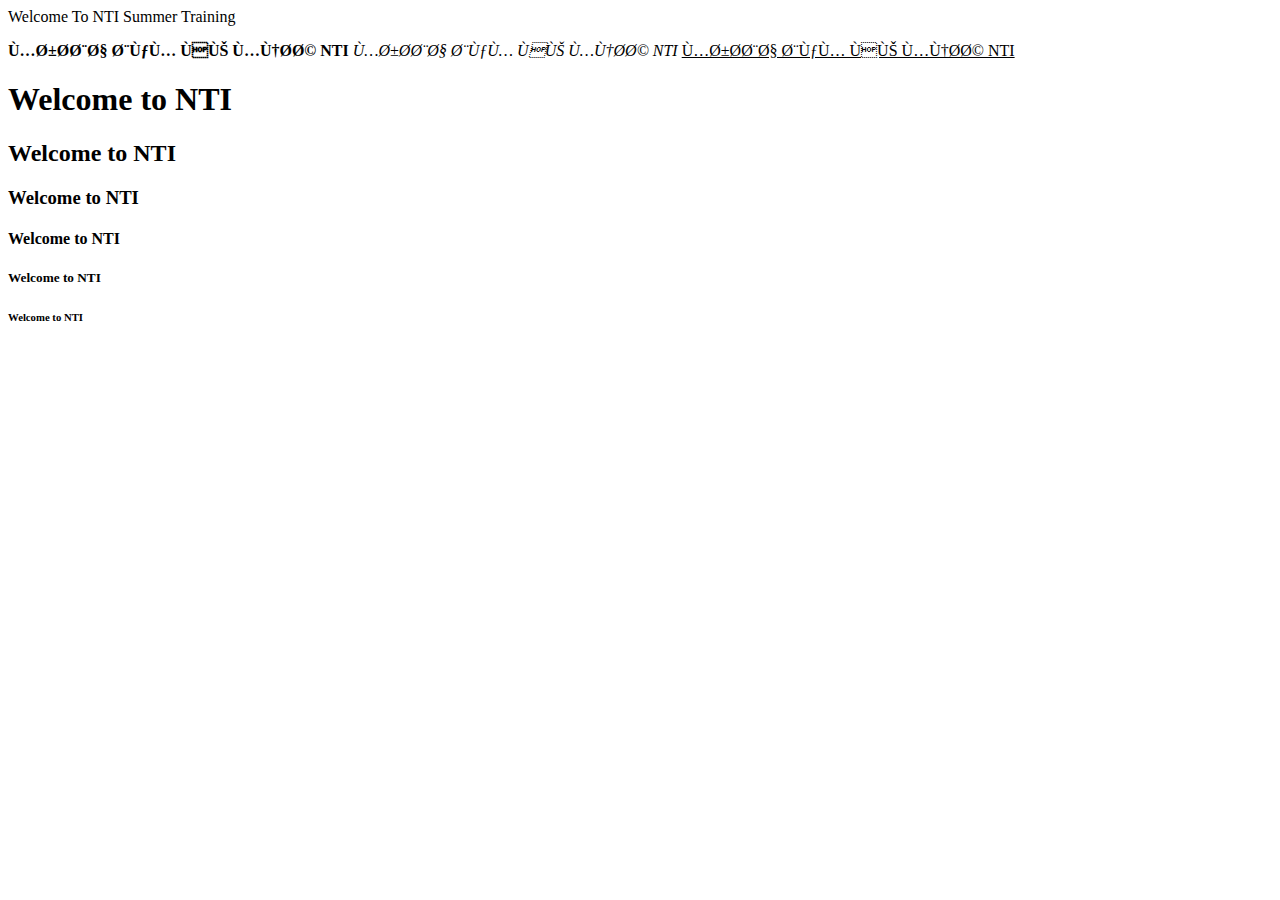
<file: Day3/index.html>
<html>
    <head>
        <title>Day 3</title>
        <meta charset="ISO-8859-1">
        <meta charset="ASCII">
        <meta charset="UTF-8">
    </head>
    <body>
        <p>Welcome To NTI Summer Training</p>
        <!--SEO => Search Engine Optimization-->
        <b>مرحبا بكم في منحة NTI</b>
        <i>مرحبا بكم في منحة NTI</i>
        <u>مرحبا بكم في منحة NTI</u>
        <!--Heading-->
        <h1>Welcome to NTI</h1>
        <h2>Welcome to NTI</h2>
        <h3>Welcome to NTI</h3>
        <h4>Welcome to NTI</h4>
        <h5>Welcome to NTI</h5>
        <h6>Welcome to NTI</h6>
    
    </body>
</html>
</file>
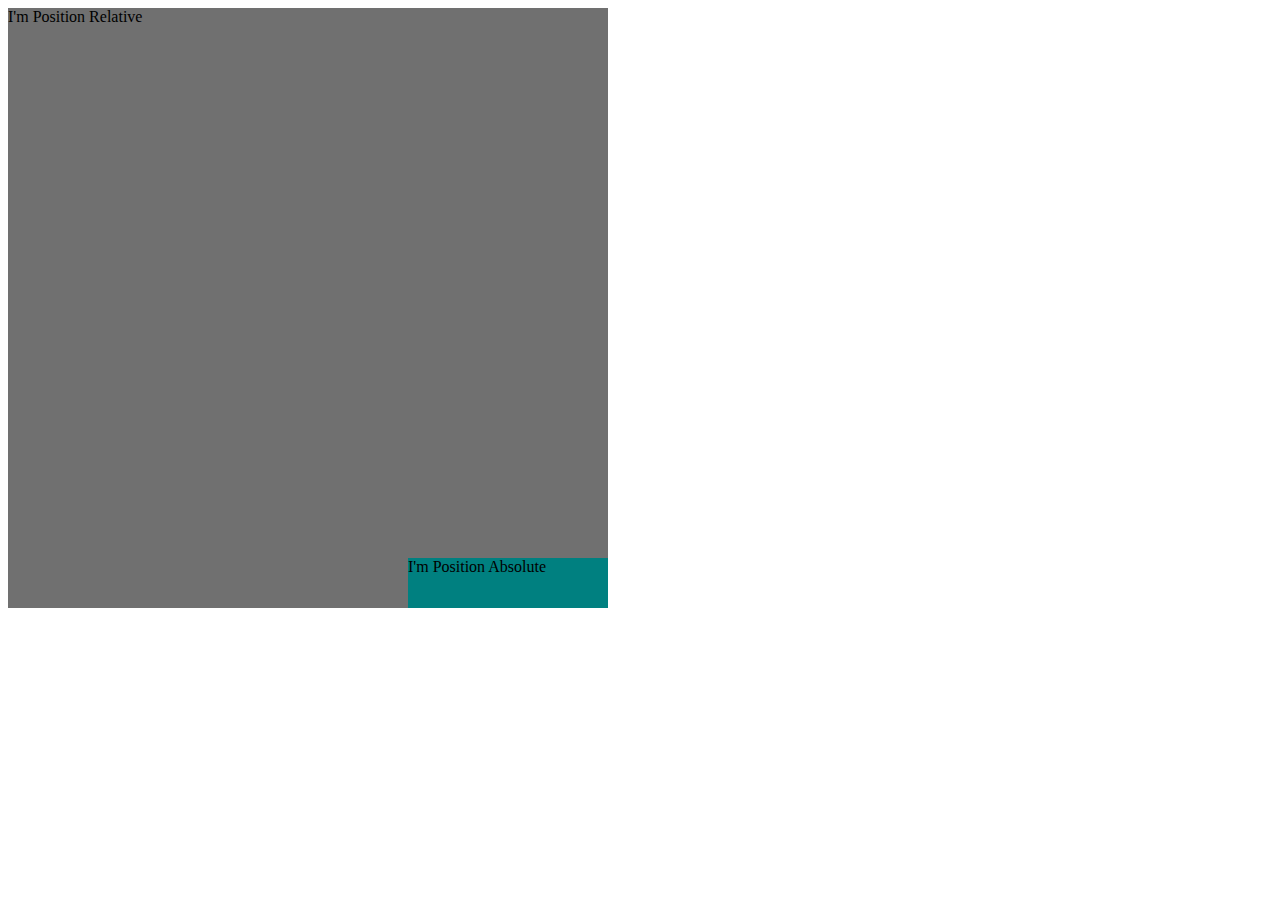
<file: Day5/index.html>
<!DOCTYPE html>
<html lang="en">
<head>
    <meta charset="UTF-8">
    <meta name="viewport" content="width=device-width, initial-scale=1.0">
    <title>Position</title>
    <link rel="stylesheet" href="style.css">
</head>
<body>
    <div class="parent">I'm Position Relative
        <div class="child">I'm Position Absolute</div>
    </div>
</body>
</html>
</file>
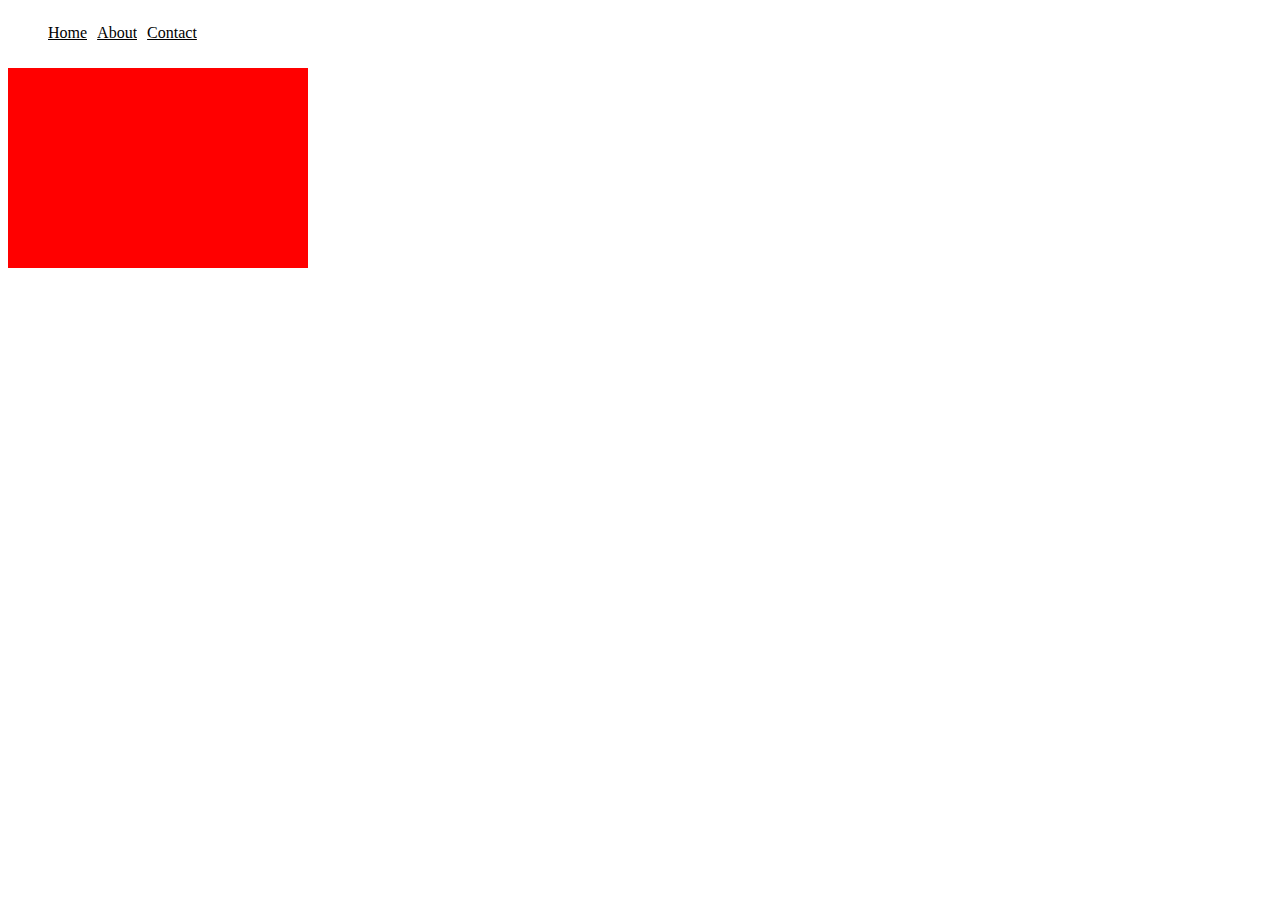
<file: Day8/index.html>
<!DOCTYPE html>
<html lang="en">
<head>
    <meta charset="UTF-8">
    <meta name="viewport" content="width=device-width, initial-scale=1.0">
    <title>Style</title>
    <link rel="stylesheet" href="style.css">
</head>
<body>
    <ul class="navbar">
        <li><a href="#">Home</a></li>
        <li><a href="#">About</a></li>
        <li><a href="#">Contact</a></li>
    </ul>
    <div class="clear"></div>
    <div class="box"></div>
</body>
</html>
</file>
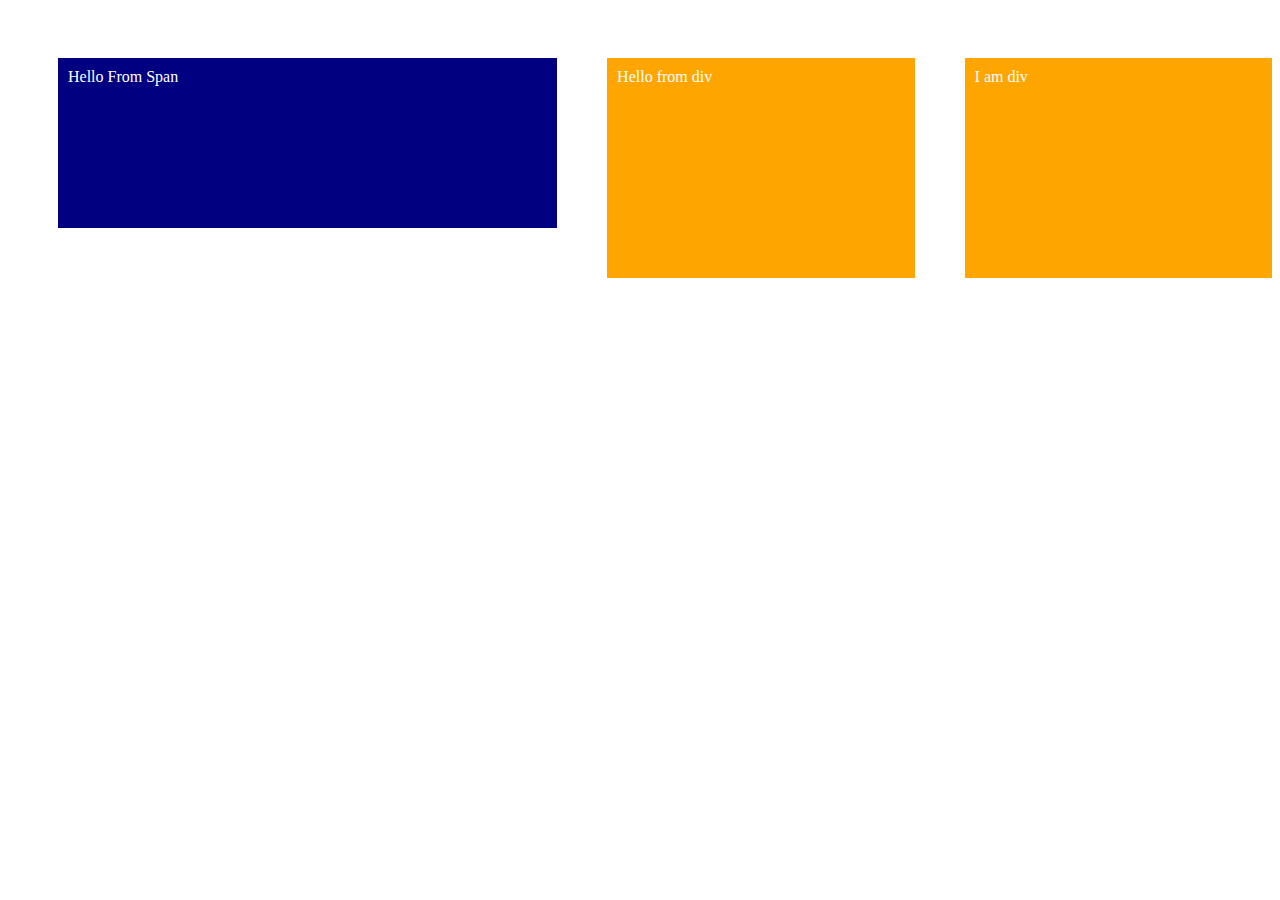
<file: Day9/index.html>
<!DOCTYPE html>
<html lang="en">
<head>
    <meta charset="UTF-8">
    <meta name="viewport" content="width=device-width, initial-scale=1.0">
    <title>Flex</title>
    <link rel="stylesheet" href="style.css">
</head>
<body>
    <section style="display: flex;" >
        <span class="span">Hello From Span</span>
        <div class="div">Hello from div</div>
        <div>I am div</div>
    </section>
    
</body>
</html>
</file>
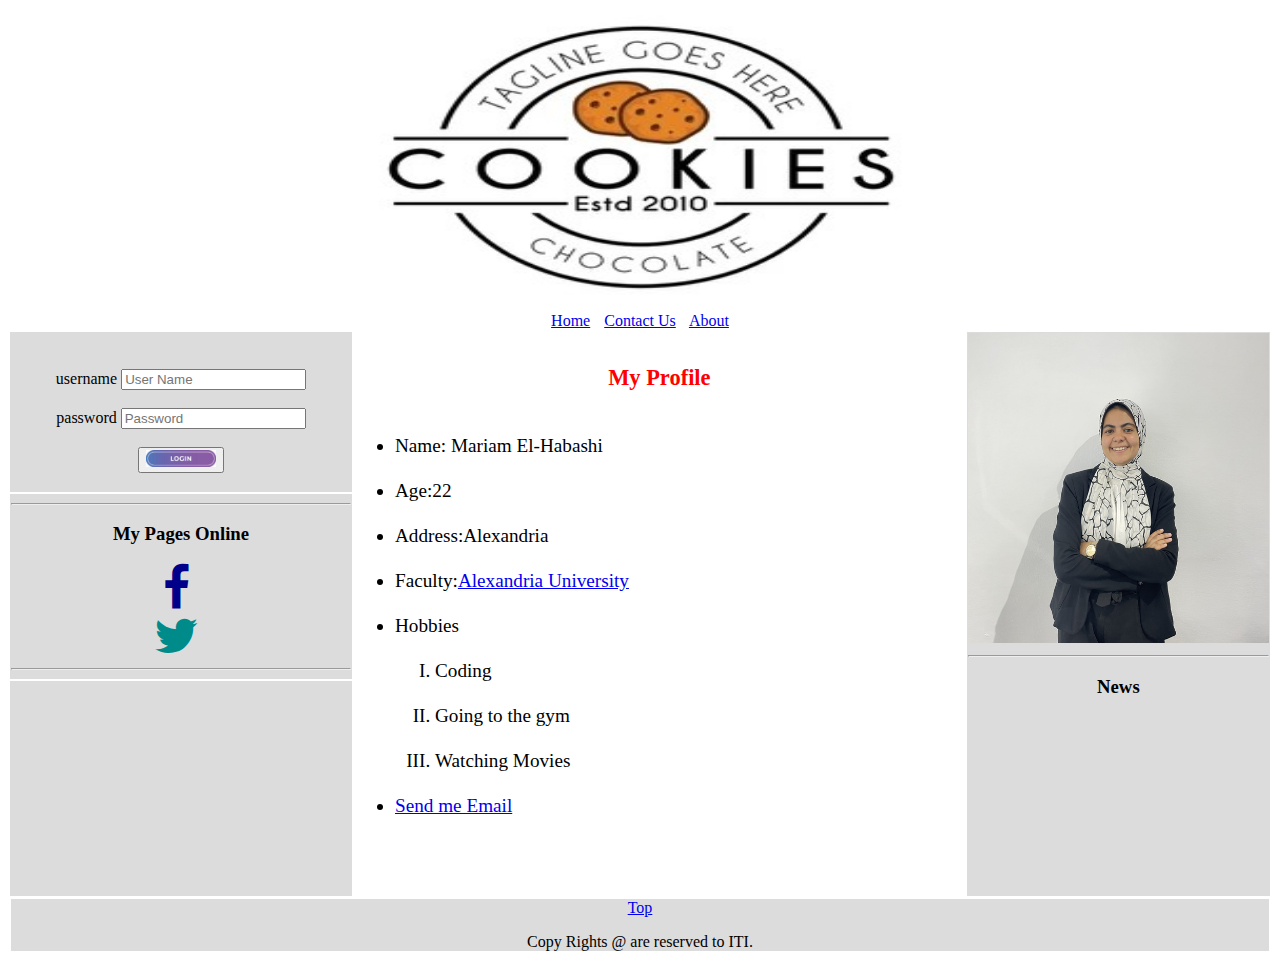
<file: Day3/hometask.html>
<!DOCTYPE html>
<html lang="en">
<head>
    <meta charset="UTF-8">
    <meta name="viewport" content="width=device-width, initial-scale=1.0">
    <title>Task2</title>
    <link rel="stylesheet" href="https://cdnjs.cloudflare.com/ajax/libs/font-awesome/4.7.0/css/font-awesome.min.css">
</head>
<body>
    <header id="logo">
        <img src="imgs/69i4p2oc.png" width="100%" height="300px">
    </header>
    <nav class="navbar" align="center" >
                <a href="#" style="margin-right:10px;">Home</a></li>
                <a href="#" style="margin-right:10px;">Contact Us</a></li>
                <a href="#">About</a></li>
    </nav>
    <table>
        <tr>
            <td align="center" style="background-color: gainsboro;" width="25%">
                <div>
                    <br>
                    <br>
                    <label for="username">username</label>
                    <input type="text" name="username" placeholder="User Name">
                    <br>
                    <br>
                    <label for="password">password</label>
                    <input type="password" name="password" placeholder="Password">
                    <br>
                    <br>
                    <button type="submit"><img src="imgs/login-buttons-sign-label-speech-login-vector.jpg" alt="" width="70px"></button>
                    <br>
                    <br>
                </div>
            </td>
            <td width="50%" style="font-size: larger; vertical-align: top; line-height: 45px;" rowspan="3" >
                <h3 align="center" style="color: red;">My Profile</h3>
                <ul>
                    <li>Name: Mariam El-Habashi</li>
                    <li>Age:22</li>
                    <li>Address:Alexandria</li>
                    <li>Faculty:<a href="https://alexu.edu.eg/index.php/en/" target="_blank">Alexandria University</a></li>
                    <li>Hobbies
                        <ol type="I">
                            <li>Coding</li>
                            <li>Going to the gym</li>
                            <li>Watching Movies</li>
                        </ol>
                    </li>
                    <li><a href="mailto:mariamhabshi177@gmail.com">Send me Email</a></li>
                </ul>
            </td>
            <td width="25%" rowspan="3" style="background-color: gainsboro; vertical-align: top;">
                <img src="imgs/IMG_9693.jpg" width="100%">
                <hr>
                <h3 align="center">News</h3>
            </td>
        </tr>
        <tr>
            <td align="center" style="background-color: gainsboro;">
                <hr>
                <h3>My Pages Online</h3>
                <a href="https://www.facebook.com/" target="_blank" style="text-decoration: none;">
                <i class="fa fa-facebook" style="font-size:48px; margin-right: 10px; color: darkblue;"></i>
                </a>
                <br>
                <a href="https://twitter.com/" target="_blank" style="text-decoration: none;">
                <i class="fa fa-twitter" style="font-size:48px; margin-right: 10px; color: darkcyan;"></i>
                </a>
                <hr>
            </td>
        </tr>
        <tr>
           <td style="background-color: gainsboro;">
                <iframe width="340" height="209" src="https://www.youtube.com/embed/P0uaLRO6V1U?si=LkUXbA_vClqHzEZW" title="YouTube video player" frameborder="0" allow="accelerometer; autoplay; clipboard-write; encrypted-media; gyroscope; picture-in-picture; web-share" referrerpolicy="strict-origin-when-cross-origin" allowfullscreen></iframe>
           </td> 
        </tr>
        <tr>
            <td colspan="3">
                <footer align="center" style="background-color: gainsboro;">
                    <a href="#logo">Top</a>
                    <p>Copy Rights @ are reserved to ITI.</p>
                </footer>
            </td>
        </tr>
    </table>
</body>
</html>
</file>
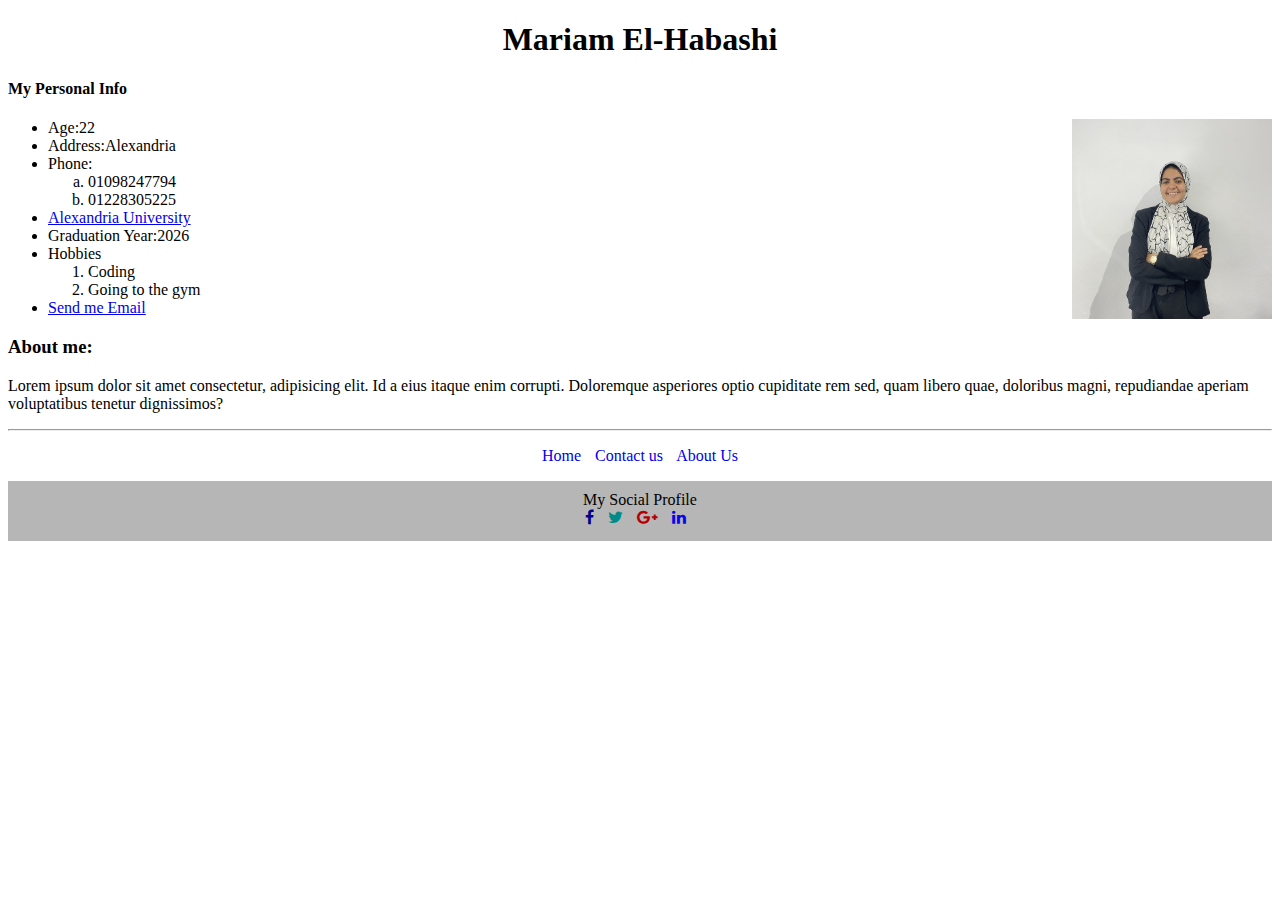
<file: Day3/task.html>
<!DOCTYPE html>
<html lang="en">
<head>
    <meta charset="UTF-8">
    <meta name="viewport" content="width=device-width, initial-scale=1.0">
    <title>lab Task</title>
    <link rel="stylesheet" href="https://cdnjs.cloudflare.com/ajax/libs/font-awesome/4.7.0/css/font-awesome.min.css">
</head>
<body>
    <h1 align="center">Mariam El-Habashi</h1>
    <h4>My Personal Info</h4>
    <img src="imgs/IMG_9693.jpg" alt="Mariam" width="200" height="200" align="right">
    <ul>
        <li>Age:22</li>
        <li>Address:Alexandria</li>
        <li>Phone:
            <ol type="a">
                <li>01098247794</li>
                <li>01228305225</li>
            </ol>
        </li>
        <li><a href="https://alexu.edu.eg/index.php/en/" target="_blank">Alexandria University</a></li>
        <li>Graduation Year:2026</li>
        <li>Hobbies
            <ol type="1">
                <li>Coding</li>
                <li>Going to the gym</li>
            </ol>
        </li>
        <li><a href="mailto:mariamhabshi177@gmail.com">Send me Email</a></li>
    </ul>
    <h3>About me:</h3>
    <p>Lorem ipsum dolor sit amet consectetur, adipisicing elit. Id a eius itaque enim corrupti. Doloremque asperiores optio cupiditate rem sed, quam libero quae, doloribus magni, repudiandae aperiam voluptatibus tenetur dignissimos?</p>
    <hr>
    <p align="center">
        <a href="page2.html" target="_blank" style="text-decoration: none; margin-right: 10px;">Home</a>
        <a href="mailto:mariamhabshi177@gmail.com" target="_blank"  style="text-decoration: none;margin-right: 10px;">Contact us</a>
        <a href="page3.html" target="_blank"  style="text-decoration: none;">About Us</a>
    </p>
    <p align="center" style="background-color: rgb(182, 182, 182);height: 50px; padding-top: 10px;">My Social Profile<br>
        <a href="https://www.facebook.com/" target="_blank" style="text-decoration: none;">
        <i class="fa fa-facebook" style="margin-right: 10px; color: darkblue;"></i>
    </a>
    <a href="https://twitter.com/" target="_blank" style="text-decoration: none;">
        <i class="fa fa-twitter" style="margin-right: 10px; color: darkcyan;"></i>
    </a>
    <a href="https://www.google.com/" target="_blank" style="text-decoration: none;">
        <i class="fa fa-google-plus" style="margin-right: 10px; color: rgb(180, 0, 0);"></i>
    </a>
    <a href="https://www.linkedin.com/" target="_blank" style="text-decoration: none;">
        <i class="fa fa-linkedin" style="margin-right: 10px; color: rgb(6, 6, 230);"></i>
    </a>
    </p>
</body>
</html>
</file>
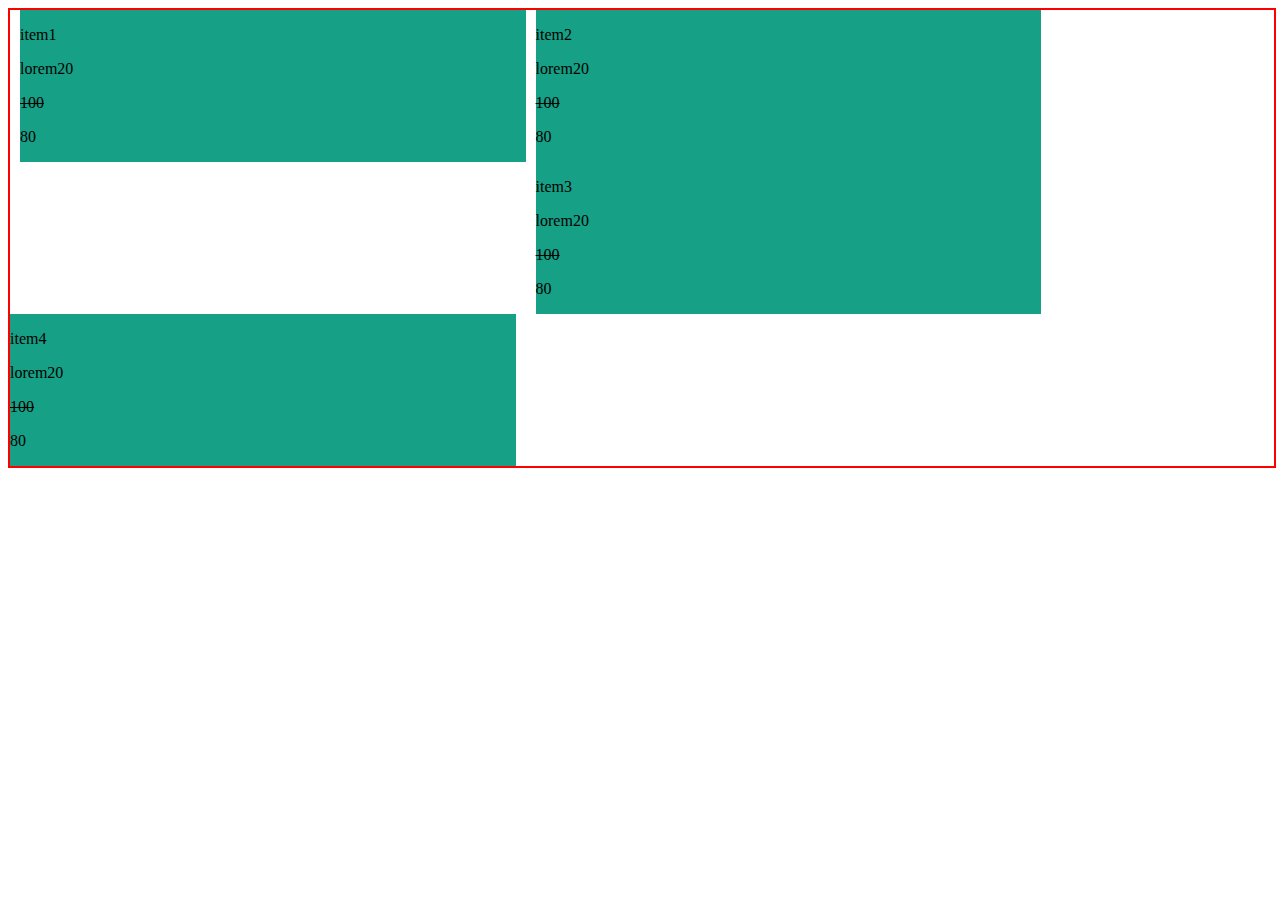
<file: Day4/home.html>
<!DOCTYPE html>
<html lang="en">
  <head>
    <style>
      section {
        background-repeat: no-repeat;
        background-position: 10% 5%;
        background-attachment: scroll;
        background-size: contain;
        border-style: dashed;
        border-color: red;
        border-width: 2px;
        border: 2px solid red;
      }

      .items {
        width: 100% !important;
        overflow: hidden;
      }

      div {
        width: 40%;
        background-color: #16a085;
        float: left;
      }

      .item-1 {
        /* margin-top: 10px; */
        margin-right: 10px;
        margin-bottom: 20px;
        margin-left: 10px;
      }

      /* .item-1 */
      /* {
        margin: 10px 10px 20px 10px;
        padding-top: 20px;
        padding-left: 20px;
        padding-bottom: 10px;
        padding-right: 10px;
      } */
    </style>
  </head>
  <body>
    <section class="items">
      <div class="item-1">
        <p>item1</p>
        <p>lorem20</p>
        <del>100</del>
        <p>80</p>
      </div>
      <div>
        <p>item2</p>
        <p>lorem20</p>
        <del>100</del>
        <p>80</p>
      </div>
      <div>
        <p>item3</p>
        <p>lorem20</p>
        <del>100</del>
        <p>80</p>
      </div>
      <div>
        <p>item4</p>
        <p>lorem20</p>
        <del>100</del>
        <p>80</p>
      </div>
    </section>
  </body>
</html>
</file>
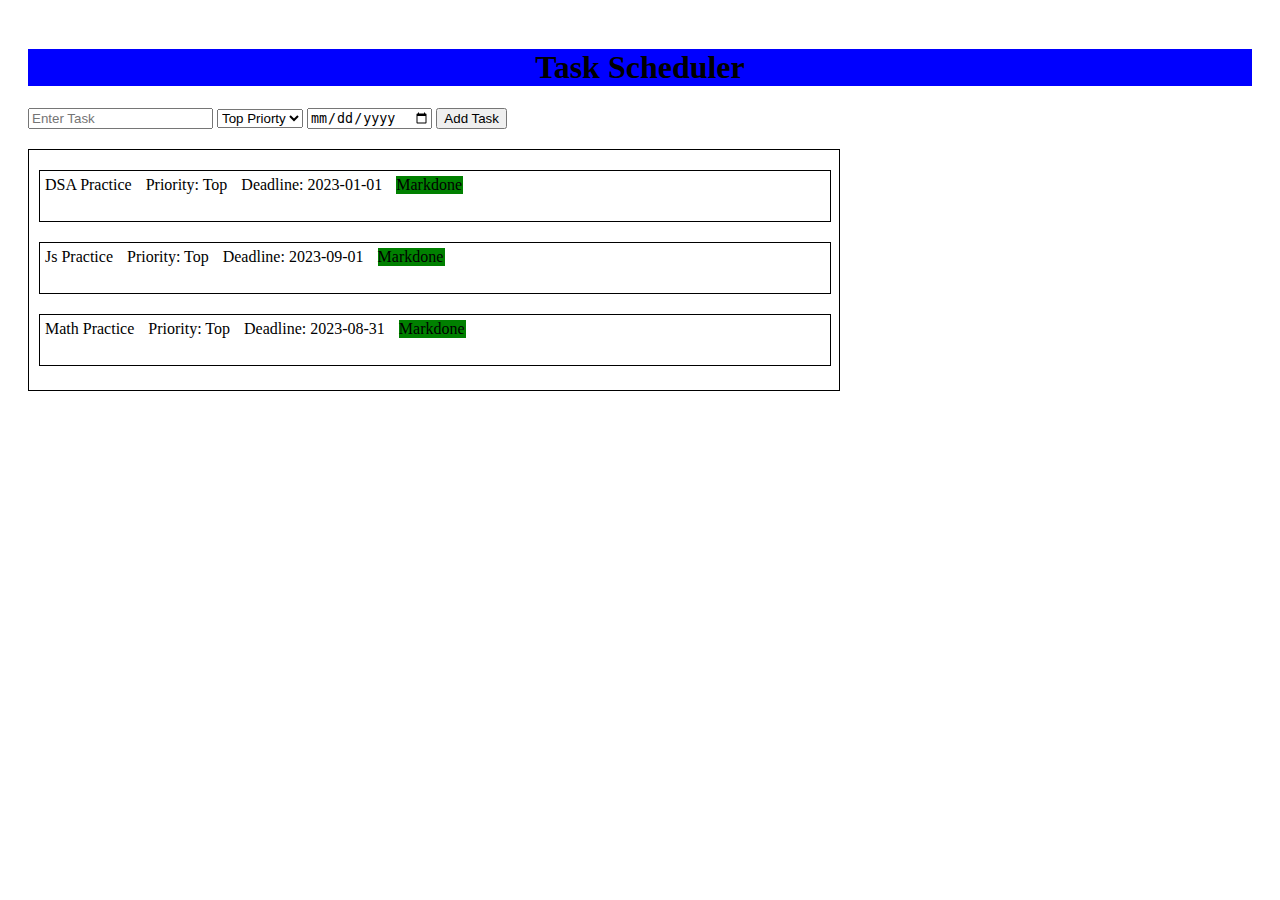
<file: Day4/task.html>
<!DOCTYPE html>
<html lang="en">
<head>
    <meta charset="UTF-8">
    <meta name="viewport" content="width=device-width, initial-scale=1.0">
    <title>Task Scheduler</title>
    <style>
        body{
            padding: 20px;
        }
        .tasks{
            margin-top: 20px;
            border:0.5px solid black;
            width: 800px;
            height: 200px;
            padding-top: 20px;
            padding-left: 10px;
            padding-bottom: 20px;
        }
        .task1,.task2,.task3{
            border:0.5px solid black;
            width: 790px;
            height: 50px;
            margin-bottom: 20px;
        }
        p{
            margin: 5px;
            display: inline-block;
        }
        .done{
            background-color: green;
            width:67px;
        }
    </style>
</head>
<body>
    <h1 style="background-color: blue; text-align: center;">Task Scheduler</h1>
    <div class="header" style="display: inline-block;">
        <input type="text" placeholder="Enter Task">
        <select name="priority"> 
            <option value="Top">Top Priorty</option>
            <option value="Medium">Medium</option>
            <option value="Low">Low</option>
        </select>
        <input type="date">
        <button>Add Task</button>
    </div>
    <div class="tasks">
        <div class="task1">
            <p>DSA Practice</p>
            <p>Priority: Top</p>
            <p>Deadline: 2023-01-01</p>
            <p class="done">Markdone</p>
        </div>
        <div class="task2">
            <p>Js Practice</p>
            <p>Priority: Top</p>
            <p>Deadline: 2023-09-01</p>
            <p class="done">Markdone</p>
        </div>
        <div class="task3">
            <p>Math Practice</p>
            <p>Priority: Top</p>
            <p>Deadline: 2023-08-31</p>
            <p class="done">Markdone</p>
        </div>
    </div>
</body>
</html>
</file>
<file: Day5/style.css>
.parent{
    width: 600px;
    height: 600px;
    background-color: #707070;
    position: relative;
}
.child{
    width: 200px;
    height:50px;
    background-color: teal;
    position:absolute;
    bottom: 0;
    right: 0;
}
</file>
<file: Day8/style.css>
.box{
    width:300px;
    height:200px;
    background-color: red;
    animation-name: MoveBox2;
    animation-duration: 5s;
    animation-timing-function: ease-in-out;
    animation-iteration-count: infinite;
}
.box:hover{
    /* margin-left: 100px;
    height: 300px;
    background-color: green;
    margin-top:100px */
    /* transform:translate(100px,100px); */
    /* transform: scaleX(1.5); */
    /* background-color: green;
    /* transform: rotate(180deg); */
    /* transform: skew(10deg,20deg) rotate(180deg) */
}
/* @keyframes MoveBox{
    from{
        background-color: rgb(0, 17, 255);
        transform: translateX(100px);
    }
    to{
        background-color: rgb(13, 0, 128);
        transform: translateY(100px);
    }
}*/
@keyframes MoveBox2{
    25%{
        background-color: blue;
    }
    50%{
        background-color: rgb(3, 3, 3);
    }
    75%{
        background-color: green;
    }
    100%{
        background-color: tomato;
    }
}
ul{
    float: left;
    list-style: none;
}
ul li{
    float: left;
    list-style: none;
    margin-right: 10px;
    overflow: hidden;
    margin-bottom: 10px;
}
.clear{
    clear: both;
}
ul li a{
    color: black;

}
</file>
<file: Day9/style.css>
span{
    background-color: navy;
    color:white;
    width: 500px;
    height: 150px;
    padding-top: 10px;
    padding-right: 10px;
    padding-left: 10px;
    padding-bottom: 10px;
    margin-top: 50px;
    margin-bottom: 50px;
    margin-left: 50px;
    display: block;
}
div{
    background-color: orange;
    color: white;
    width: 300px;
    height: 200px;
    padding-top: 10px;
    padding-right: 10px;
    padding-left: 10px;
    padding-bottom: 10px;
    margin-top: 50px;
    margin-bottom: 50px;
    margin-left: 50px;
    display: inline;
}
</file>
